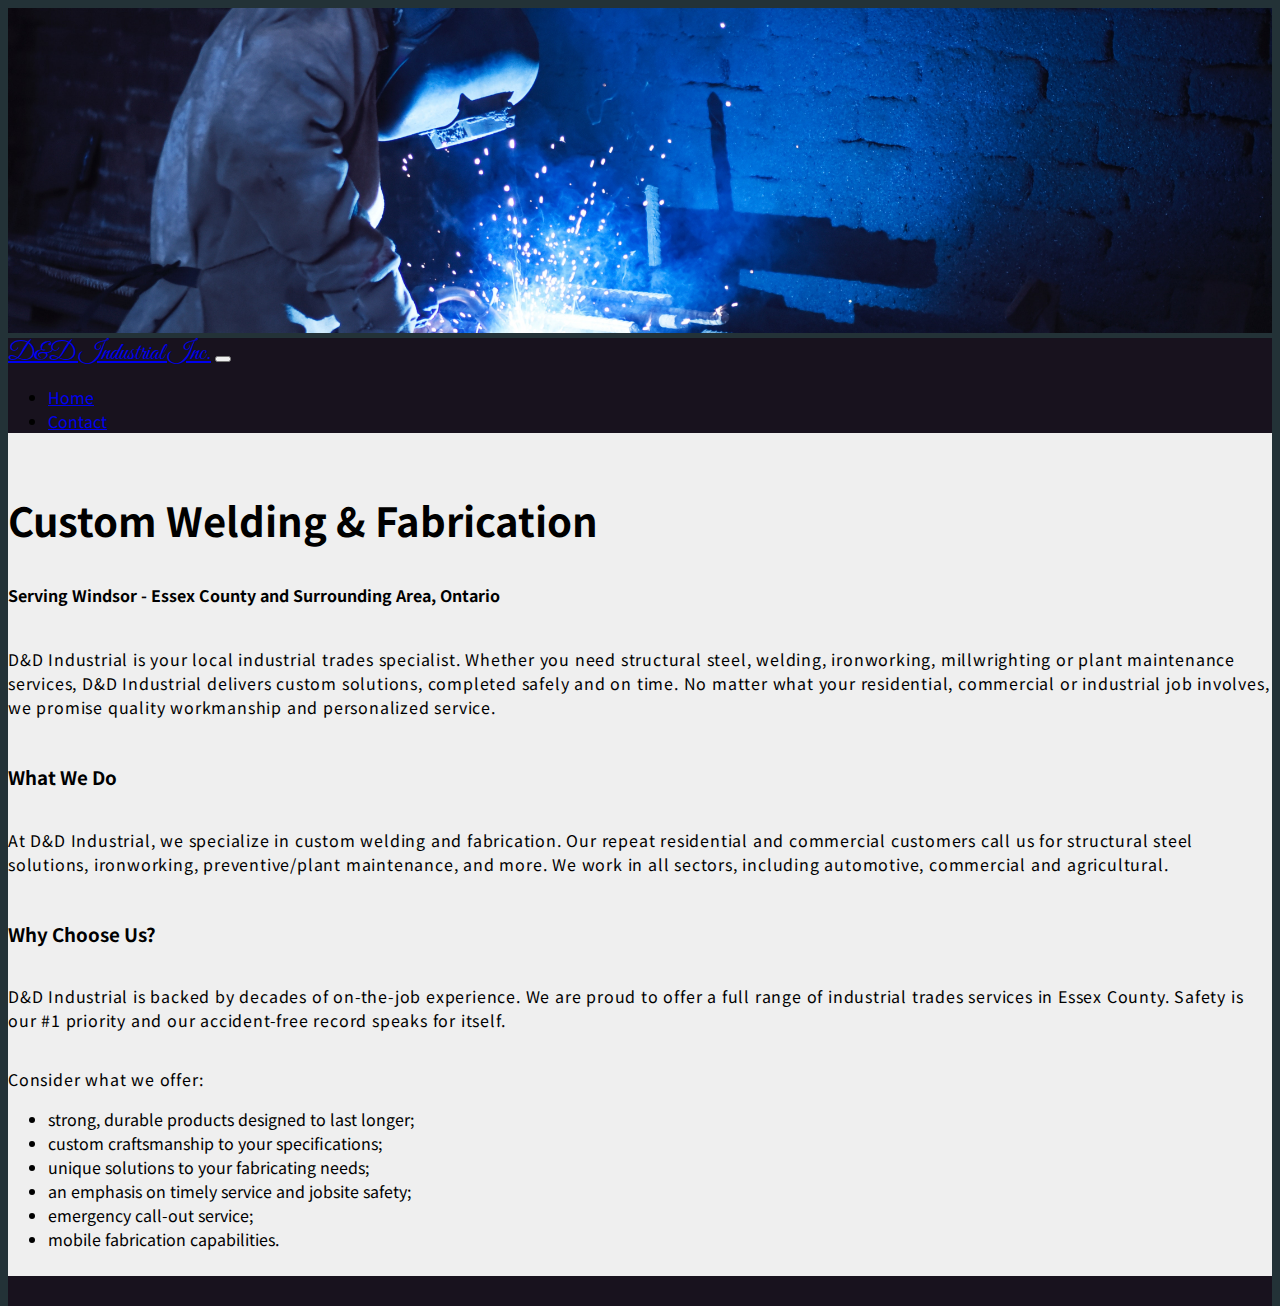
<file: index.html>
<!doctype html>
<html lang="en">
	<head>
		<!-- Required meta tags -->
		<meta charset="utf-8">
		<meta name="viewport" content="width=device-width, initial-scale=1, shrink-to-fit=no">

		<!-- Bootstrap CSS -->
		<link rel="stylesheet" href="https://stackpath.bootstrapcdn.com/bootstrap/4.1.3/css/bootstrap.min.css" integrity="sha384-MCw98/SFnGE8fJT3GXwEOngsV7Zt27NXFoaoApmYm81iuXoPkFOJwJ8ERdknLPMO" crossorigin="anonymous">
		<link rel="stylesheet" href="css/styles.css">
		<link href="https://fonts.googleapis.com/css?family=Great+Vibes|Noto+Sans+SC" rel="stylesheet">
		<title>D&amp;D Industrial - Home</title>
	</head>
	<body>
		<header>
			<img id='banner' src='images/banner.jpg' alt='person welding banner image'>
		</header>
		
		<div class="container">
		
		<nav class="navbar navbar-expand-lg navbar-dark">
				<a class="navbar-brand" href="index.html">D&amp;D Industrial Inc.</a>
				<button class="navbar-toggler" type="button" data-toggle="collapse" data-target="#navbarNav" aria-controls="navbarNav" aria-expanded="false" aria-label="Toggle navigation">
					<span class="navbar-toggler-icon"></span>
				</button>
				<div class="collapse navbar-collapse" id="navbarNav">
					<ul class="navbar-nav">
						<li class="nav-item">
							<a class="nav-link active" href="index.html">Home</a>
						</li>
						<li class="nav-item">
							<a class="nav-link" href="contact.php">Contact</a>
						</li>
					</ul>
				</div>
			</nav>
			
			<div class="row">
				<div class="col"></div>
				<div class="col-lg-8">
					<h2>Custom Welding &amp; Fabrication</h2>
					<h4>Serving Windsor - Essex County and Surrounding Area, Ontario</h4>
					<p>D&amp;D Industrial is your local industrial trades specialist. Whether you need structural steel, welding, ironworking, millwrighting or plant maintenance services, D&amp;D Industrial delivers custom solutions, completed safely and on time. No matter what your residential, commercial or industrial job involves, we promise quality workmanship and personalized service. </p>
					<h3>What We Do</h3>
					<p>At D&amp;D Industrial, we specialize in custom welding and fabrication. Our repeat residential and commercial customers call us for structural steel solutions, ironworking, preventive/plant maintenance, and more. We work in all sectors, including automotive, commercial and agricultural.</p>
					<h3>Why Choose Us?</h3>
					<p>D&amp;D Industrial is backed by decades of on-the-job experience. We are proud to offer a full range of industrial trades services in Essex County. Safety is our #1 priority and our accident-free record speaks for itself.</p>
					<p>Consider what we offer:</p>
					<ul>
						<li>strong, durable products designed to last longer;</li>
						<li>custom craftsmanship to your specifications;</li>
						<li>unique solutions to your fabricating needs;</li>
						<li>an emphasis on timely service and jobsite safety;</li>
						<li>emergency call-out service;</li>
						<li>mobile fabrication capabilities. </li>
					</ul>
				</div>

				<div class="col"></div>
			</div>
	
			<footer>
				<nav class="navbar bottom navbar-dark footer">
				</nav>
			</footer>
		</div>
			
			
	<!-- Optional JavaScript -->
	<!-- jQuery first, then Popper.js, then Bootstrap JS -->
	<script src="https://code.jquery.com/jquery-3.3.1.slim.min.js" integrity="sha384-q8i/X+965DzO0rT7abK41JStQIAqVgRVzpbzo5smXKp4YfRvH+8abtTE1Pi6jizo" crossorigin="anonymous"></script>
	<script src="https://cdnjs.cloudflare.com/ajax/libs/popper.js/1.14.3/umd/popper.min.js" integrity="sha384-ZMP7rVo3mIykV+2+9J3UJ46jBk0WLaUAdn689aCwoqbBJiSnjAK/l8WvCWPIPm49" crossorigin="anonymous"></script>
	<script src="https://stackpath.bootstrapcdn.com/bootstrap/4.1.3/js/bootstrap.min.js" integrity="sha384-ChfqqxuZUCnJSK3+MXmPNIyE6ZbWh2IMqE241rYiqJxyMiZ6OW/JmZQ5stwEULTy" crossorigin="anonymous"></script>
	</body>
</html>
</file>
<file: css/styles.css>
html {
	height: 100%;
}

body {
	background-color: #233237;
	font-family: 'Noto Sans SC', sans-serif;
	height: 100%;
}

.container {
	height: 100%%;
	background-color: #EFEFEF;
	padding-left: 0;
	padding-right: 0;
}

#banner {
	object-fit: cover;
	object-position: 100% 35%;
	width: 100%;
	height: 325px;
}

h2 {
	padding-top: 2%;
	font-size: 250%;
}

h3 {
	padding-top: 2%;
}

h4 {
	text-align: left;
	padding-top: 0%;
}

p {
	padding-top: 1.5%;
	letter-spacing: 0.8px;
}

.navbar {
	background-color: #18121E;
	width: 100%;
}

.navbar-brand {
	font-family: 'Great Vibes', cursive;
	font-size: 25px;
}

.contact {
	list-style: none;
}

form {
	padding-bottom: 3%;
}

#formtext {
	padding-top: 3%;
	padding-bottom: 2%;
	text-align: center;
}

.form-group {
	width: 90%;
	margin: 0 auto;
}

#fName, #phoneNumber, #email {
	width: 60%;
}

#message {
	height: 200px;
	max-height: 200px;
}

#submit {
	margin-left: 5%;
	margin-top: 2%;
	padding: 1%;
}

.footer {
	height: 30px;
	margin-top: 2%;
}

/* mobile styles */
@media (max-width: 768px) { 
	.container {
		height: auto;
	}
	h2 {
		text-align: center;
	}
	h3 {
		margin-left: 2%;
	}
	h4 {
		text-align: center;
		font-size: 20px;
	}
	#fName, #phoneNumber, #email {
	width: 100%;
	height: 40px;
	}
	#banner {
		width: 100%;
		height: auto;
	}
	.navbar {
		width: 100%;
	}
}

@media (max-width: 1024px) { 
	.container {
		height: auto;
	}
	h2 {
		text-align: center;
	}
	h3 {
		margin-left: 2%;
	}
	h4 {
		text-align: center;
		font-size: 20px;
	}
	#fName, #phoneNumber, #email {
	width: 100%;
	height: 40px;
	}
	.navbar {
		width: 100%;
	}
}
</file>
